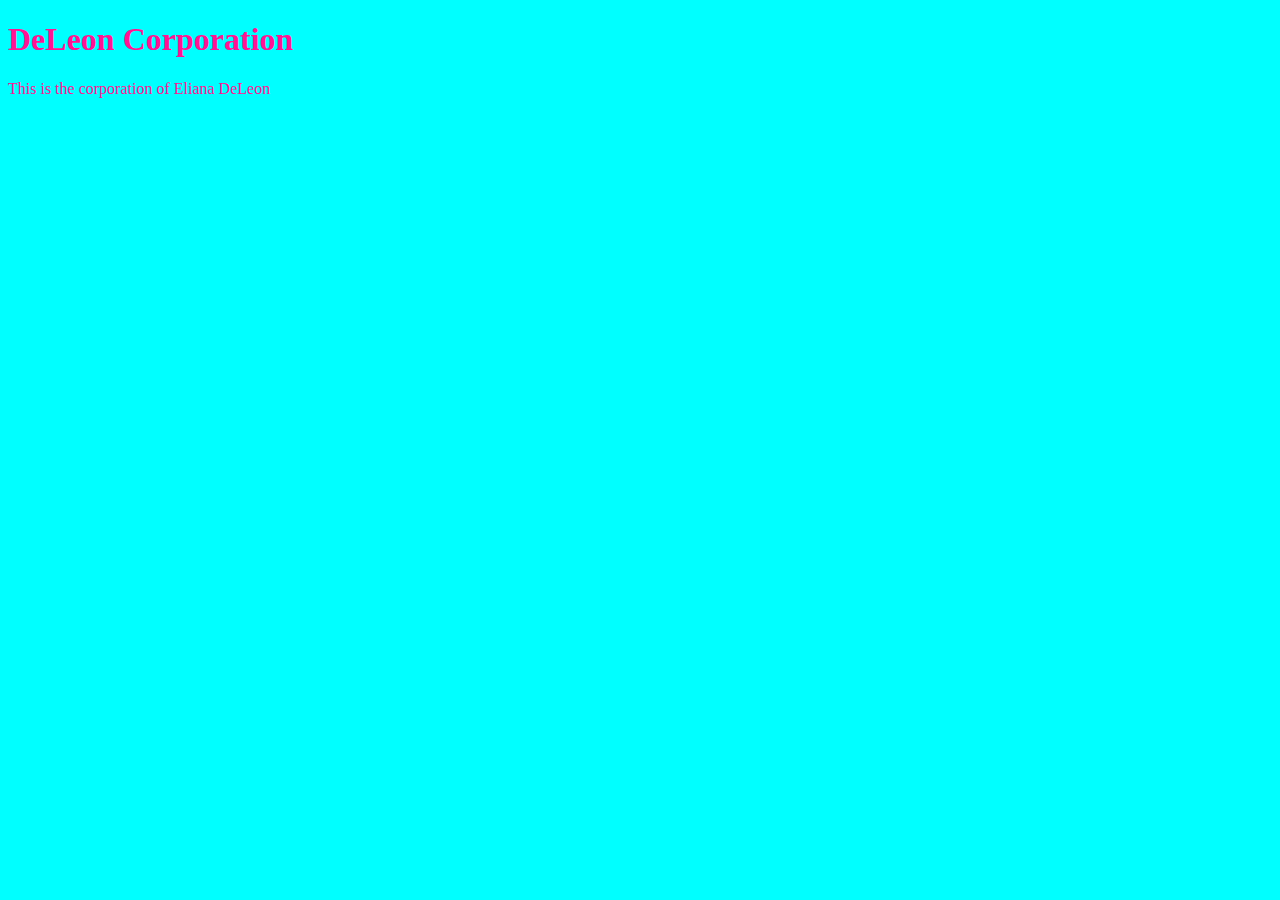
<file: Unit_1/index.html>
<!DOCTYPE html>
<html>
<head>
	<link rel="stylesheet" type="text/css" href="CSS/style.css">
	<title>DeLeon Corporation</title>
</head>
<body>
		<h1> DeLeon Corporation </h1>
		<p> This is the corporation of Eliana DeLeon </p>
</body>
</html>
</file>
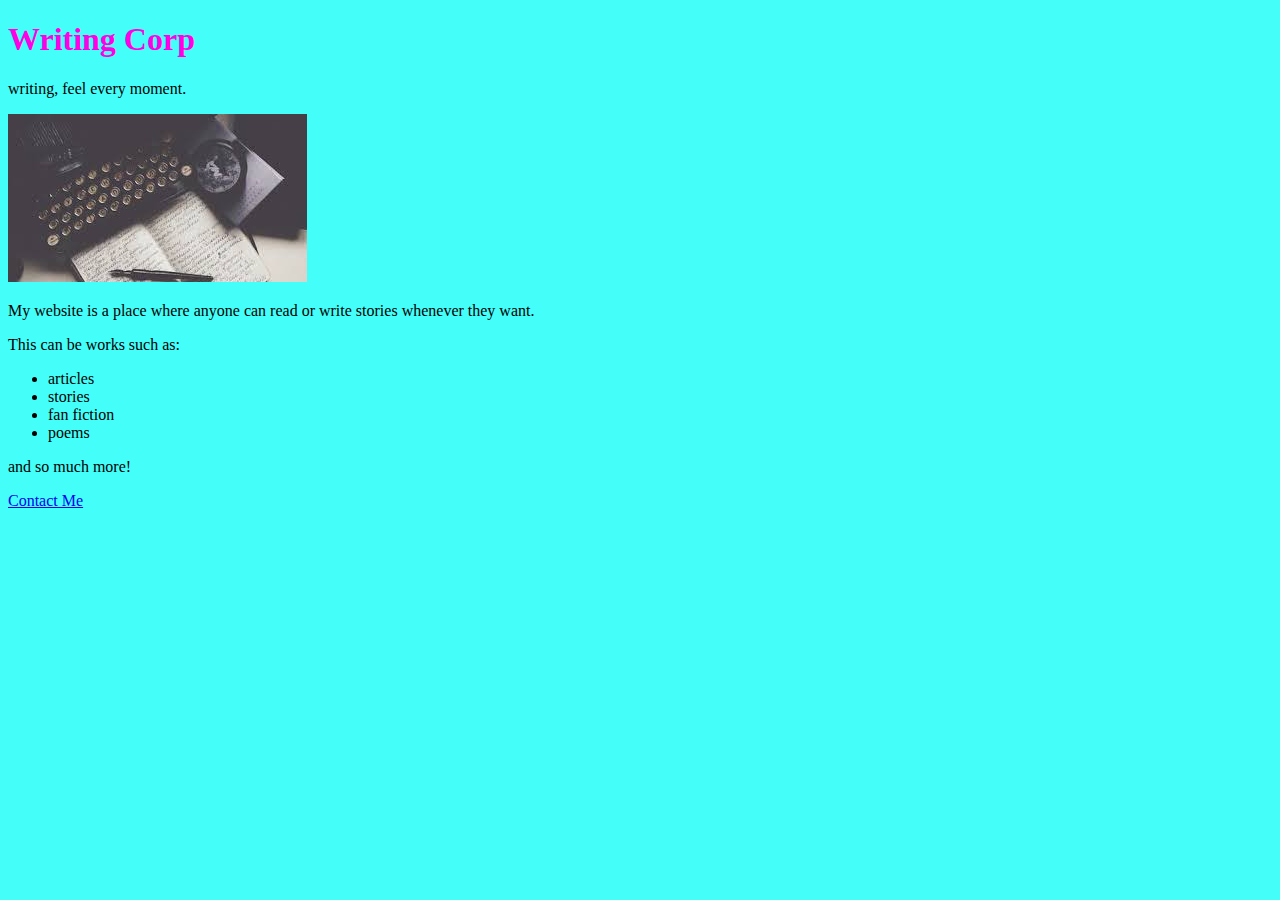
<file: unit_4/index.html>
<!DOCTYPE html>
<html>
<head>
	<title>Writing Corp</title>
	  <link rel="stylesheet" type="text/css" href="style.css"/>
</head>
<body>
		<h1> Writing Corp </h1>
		<p> writing, feel every moment. </p>
		<img src="[data-uri]">
		<p> My website is a place where anyone can read or write stories whenever they want. </p>
		<p> This can be works such as:
		<ul>
			<li> articles </li>
			<li>stories</li>
			<li> fan fiction</li>
			<li> poems </li>
		</ul>
		<p> and so much more! </p>
		<a href="edeleon.ptech@gmail.com">Contact Me </a>

</body>
</html>
</file>
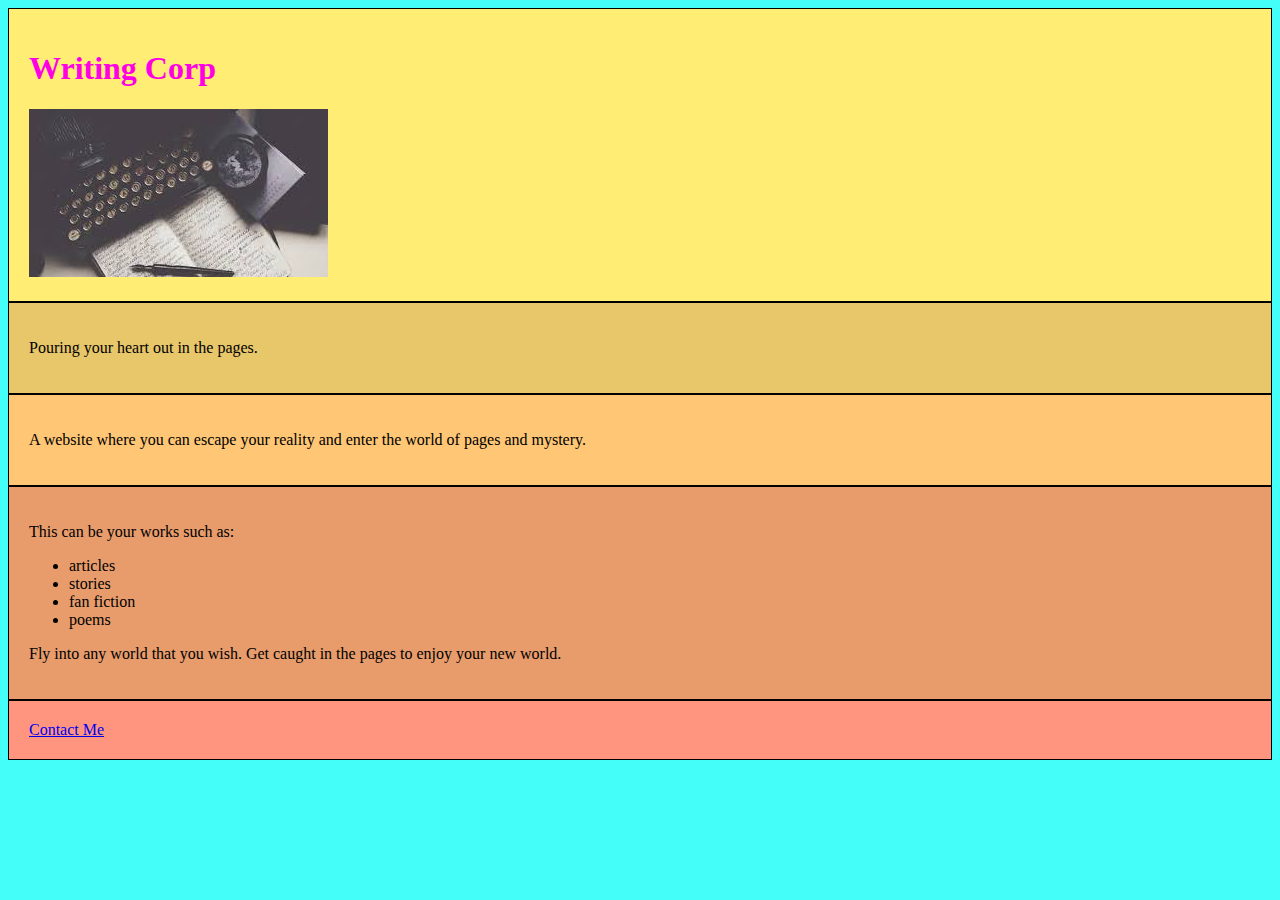
<file: unit_5/index.html>
<!DOCTYPE html>
<html>
<head>
	<title>Writing Corp</title>
	  <link rel="stylesheet" type="text/css" href="style.css"/>
</head>
<body>
		<div class="wrapper">
		<header>
		<h1> Writing Corp </h1>
		<img src="[data-uri]">
		</header>
		<nav>
			<p> Pouring your heart out in the pages. </p>
		</nav>
		<selection id="one">
			<aside>
				<p> A website where you can escape your reality and enter the world of pages and mystery. </p>
			</aside>
			<article>
				<p> This can be your works such as:
				<ul>
					<li> articles </li>
					<li>stories</li>
					<li> fan fiction</li>
					<li> poems </li>
				</ul>
				<p> Fly into any world that you wish. Get caught in the pages to enjoy your new world. </p>
			</article>
			<footer>
				<a href="edeleon.ptech@gmail.com">Contact Me </a>
			</footer>
			</div>

</body>
</html>
</file>
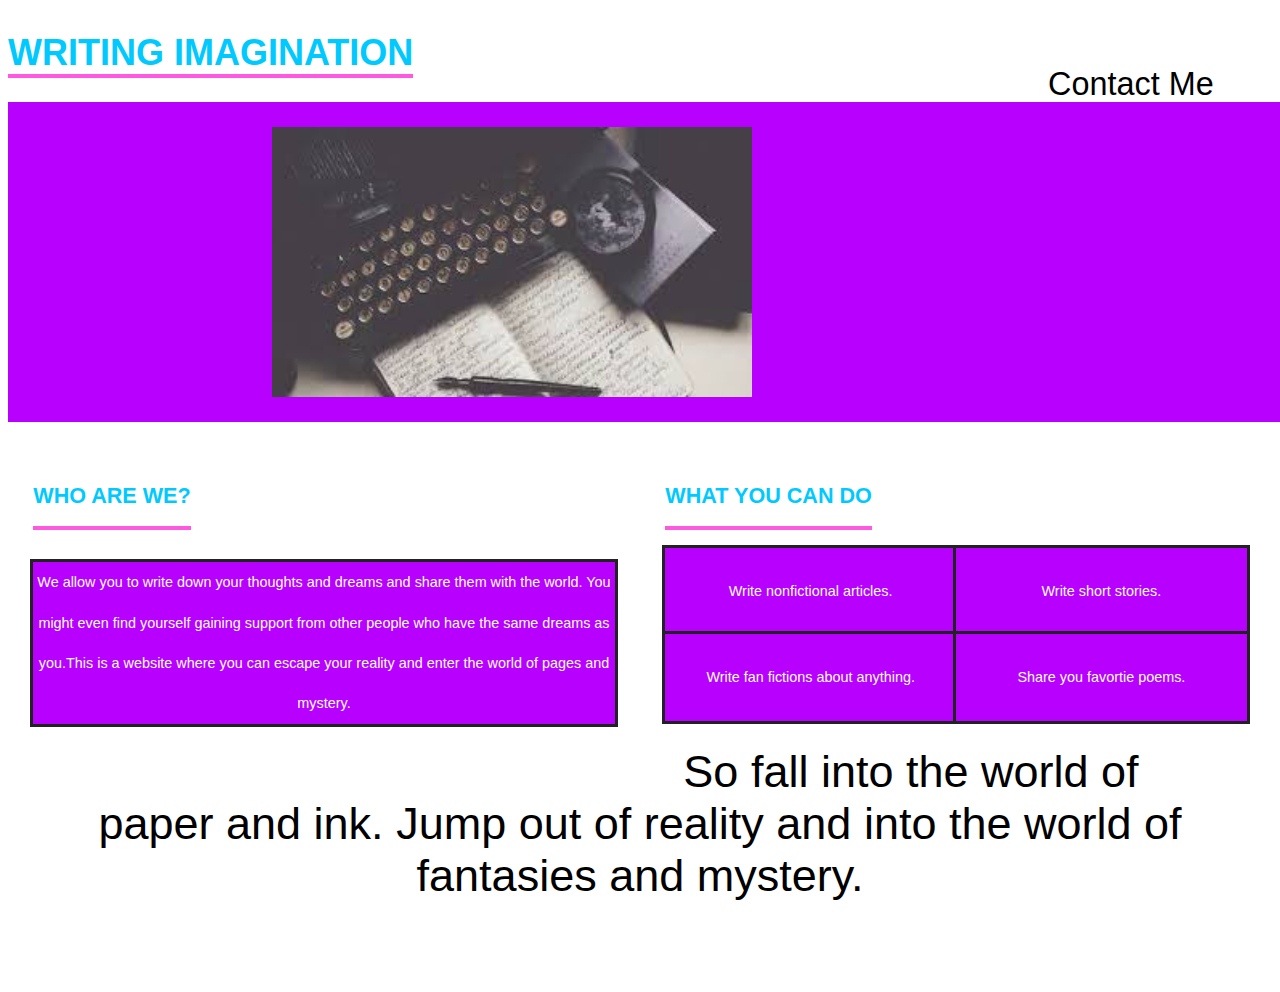
<file: unit_6/index.html>
<!DOCTYPE HTML>

<html>

<head>
	<title>Writing Corp</title>
	<link rel="stylesheet" type="text/css" href="style.css">
</head>
<body>
	<header>
		<h1>Writing Imagination</h1>
      <nav>
        <a href="edeleon.ptech@gmail.com">Contact Me</a>
      </nav>
      <div id="hero">
		<img src="[data-uri]">
		</div>
	</header>
	<div id="about">
		<h2>Who Are We?</h2>
		<p>We allow you to write down your thoughts and dreams and share them with the world. You might even find yourself gaining support from other people who have the same dreams as you.This is a website where you can escape your reality and enter the world of pages and mystery.</p>		
	</div>

	<div id="services">
		<h2>What You Can Do</h2>
		<ul>
			<li>Write nonfictional articles.</li>
			<li>Write short stories.</li> 
			<li>Write fan fictions about anything.</li> 
			<li>Share you favortie poems.</li>
		</ul>
	</div>
	<footer> So fall into the world of paper and ink. Jump out of reality and into the world of fantasies and mystery.</footer>
</body>

</html>
</file>
<file: Unit_1/CSS/style.css>
body{
	background-color: #00FFFF;
}
h1, p{
	color: #FF1493;
}
</file>
<file: unit_4/style.css>
body{
	background-color: #44FFF9;
}

h1{
	color: #FF00E4;
	font-family: 'Cookie', cursive;
}
p{
	font-family: 'Calligraffitti', cursive;
	color: black
}
</file>
<file: unit_5/style.css>
body{
	background-color: #44FFF9;
}

h1{
	color: #FF00E4;
	font-family: 'Cookie', cursive;
}
p{
	font-family: 'Calligraffitti', cursive;
	color: black
}
header {
	background-color: #FFED74;
	border: 1px black solid;
	padding: 20px;
}
nav {
	background-color: #E8C66A;
	border: 1px black solid;
	padding: 20px;
}
aside {
	background-color: #FFC675;
	border: 1px black solid;
	padding: 20px;
}
article {
	background-color: #E89C6C;
	border: 1px black solid;
	padding: 20px;
}
footer {
	background-color: #FF957E;
	border: 1px black solid;
	padding: 20px;
}
div/section {
	background-color: #FFE2B8;
	border: 1px black solid;
	padding: 20px;
}
</file>
<file: unit_6/style.css>
body {
	font-size: 18px;
	font-family: 'cursive', sans-serif;
}

h1,h2 {
	text-transform: uppercase;
	border-bottom: 4px solid black;
	display: inline-block;
	font-weight: 800;
} 

h1 {
  color: #00C9FF;
  border-bottom-color: #FF59E1;
	font-size: 2em;
}

h2 {
	font-size: 1.5em;
	padding: .8em 0;
  color: #00C9FF;
  border-bottom-color: #FF59E1;
}

img {
	display: block;
	margin: 0 auto;
  width: 480px;
} 

ul {
	list-style: none;
	margin: 0;
	padding: 0;
}
li{
  float: left;
  width: 50%;
  height: 6em;
  outline: 3px solid #222; 
  text-align: center;
  line-height: 6em;
  color: #FFFFFF;
  background: #B700FF;
}

nav {
	font-size: 1.8em;
 	float: right;
} 

nav a {	
	text-decoration: none;
	color: black;
	margin: 1.8em;
	display: inline-block;
}
section{
  background: #222;
  color: #fff;
  overflow: auto;
}
div{
 font-size: 0.8em;
 width: 46%;
 display: inline-block;
 padding: 2%;
}
#about{
  float: left;
}
#services{
  float: right;
}
footer {
	text-align: center;
  font-size: 2.5em;
  margin: 2em;
}
#hero{
  display: block;
  width: 100%;
  margin: 0;
  background: #B700FF; 
  font-weight: 800
}
p{
   outline: 3px solid #222; 
   text-align: center;
  color: #FFFFFF;
  line-height: 2.8em;
  background: #B700FF;
}
nav{
  color: #00C9FF;
}
</file>
